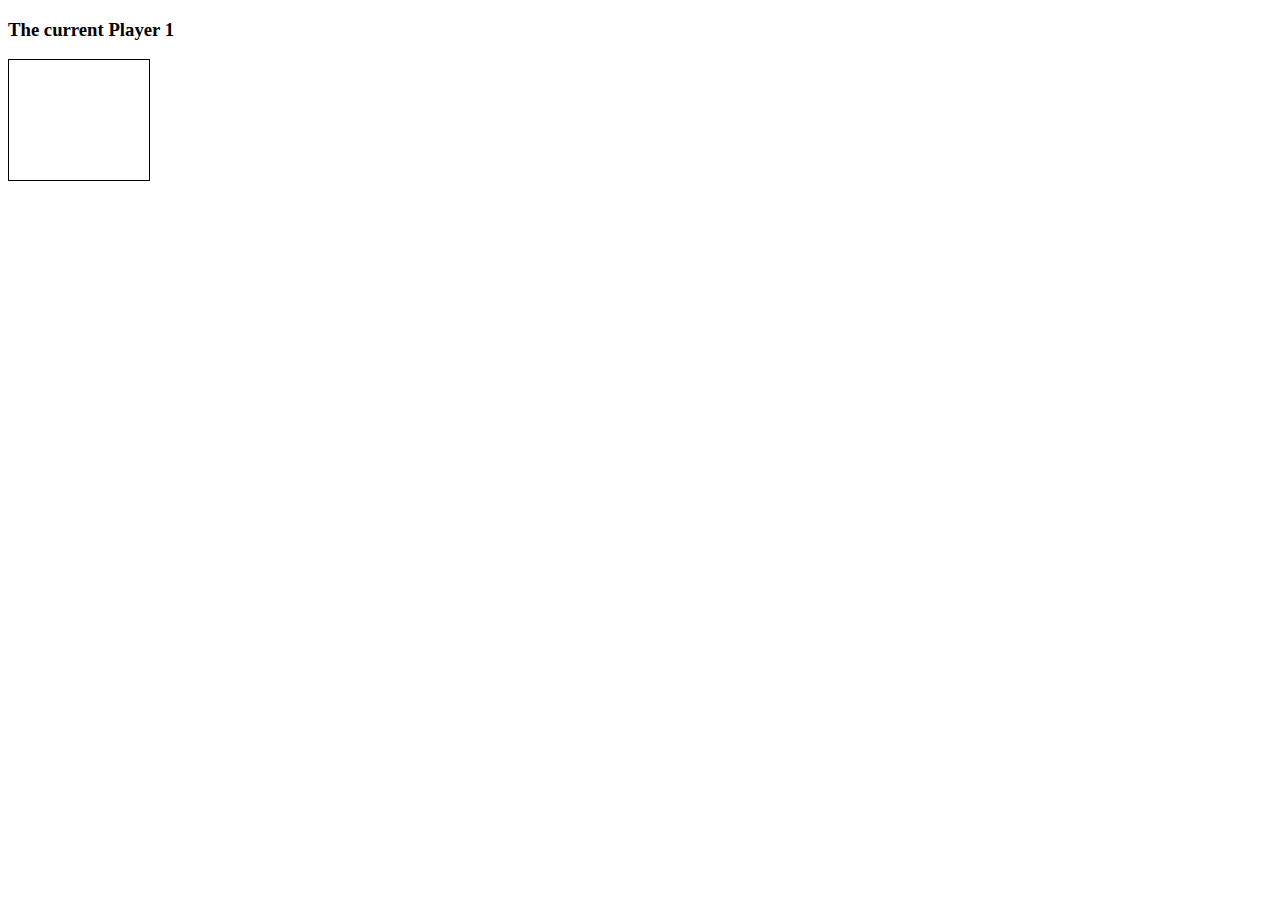
<file: connect_four/index.html>
<!DOCTYPE html>
<html lang="en">
  <head>
    <meta charset="UTF-8" />
    <meta name="viewport" content="width=device-width, initial-scale=1.0" />
    <link rel="stylesheet" href="style.css" />
    <script src="app.js"></script>
    <title>Connect Four</title>
  </head>
  <body>
    <h3>The current Player <span id="current-player">1</span></h3>

    <h3 id="result"></h3>

    <div class="grid">
      <div class="taken"></div>
      <div class="taken"></div>
      <div class="taken"></div>
      <div class="taken"></div>
      <div class="taken"></div>
      <div class="taken"></div>
      <div class="taken"></div>
      <div class="taken"></div>
      <div class="taken"></div>
      <div class="taken"></div>
      <div class="taken"></div>
      <div class="taken"></div>
      <div class="taken"></div>
      <div class="taken"></div>
      <div class="taken"></div>
      <div class="taken"></div>
      <div class="taken"></div>
      <div class="taken"></div>
      <div class="taken"></div>
      <div class="taken"></div>
      <div class="taken"></div>
      <div class="taken"></div>
      <div class="taken"></div>
      <div class="taken"></div>
      <div class="taken"></div>
      <div class="taken"></div>
      <div class="taken"></div>
      <div class="taken"></div>
      <div class="taken"></div>
      <div class="taken"></div>
      <div class="taken"></div>
      <div class="taken"></div>
      <div class="taken"></div>
      <div class="taken"></div>
      <div class="taken"></div>
      <div class="taken"></div>
      <div class="taken"></div>
      <div class="taken"></div>
      <div class="taken"></div>
      <div class="taken"></div>
      <div class="taken"></div>
      <div class="taken"></div>
    </div>
  </body>
</html>
</file>
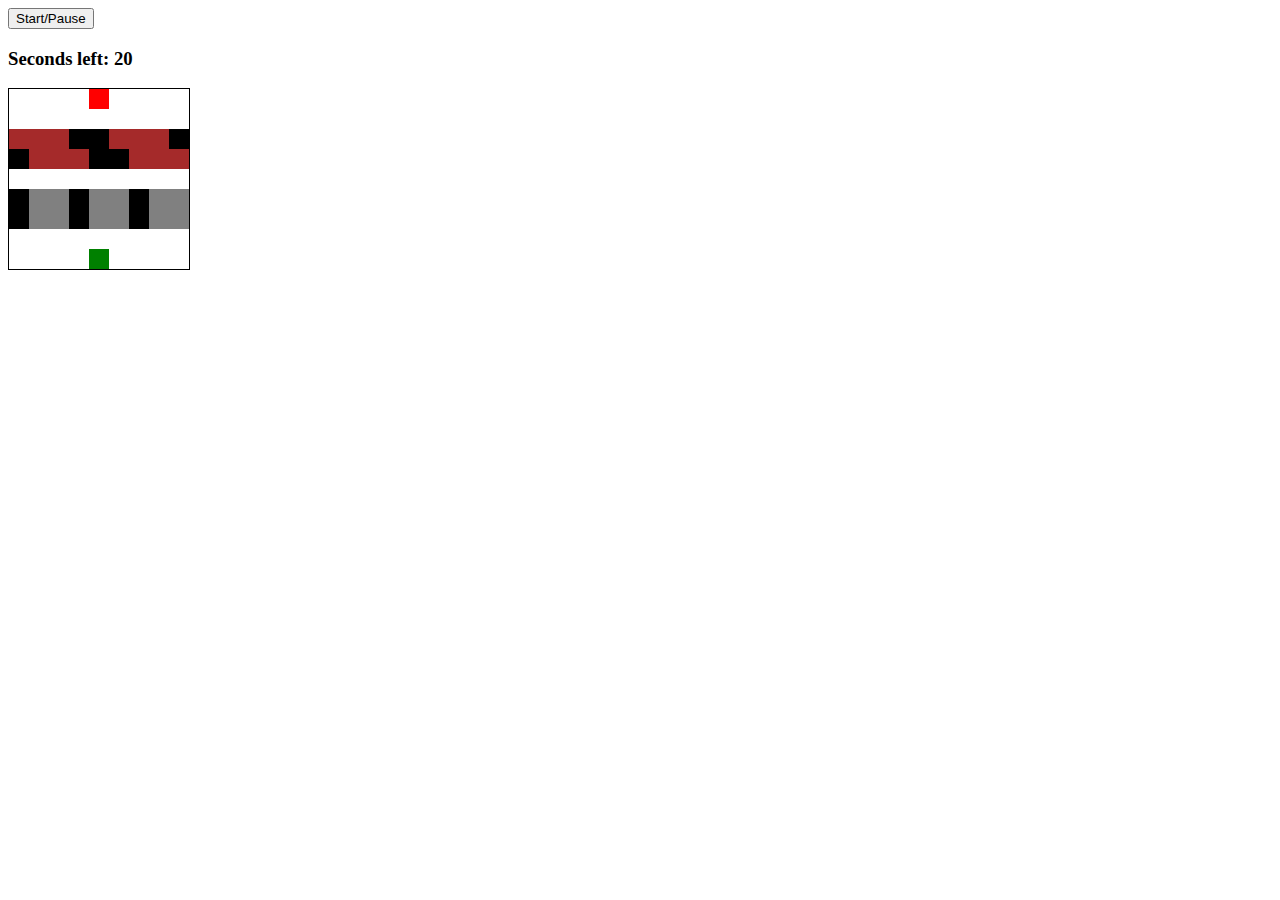
<file: frogger/index.html>
<!DOCTYPE html>
<html lang="en">
  <head>
    <meta charset="UTF-8" />
    <meta name="viewport" content="width=device-width, initial-scale=1.0" />
    <link rel="stylesheet" href="style.css" />
    <script src="app.js" charset="utf-8"></script>
    <title>Frogger</title>
  </head>
  <body>
    <button id="button">Start/Pause</button>
    <h3>Seconds left: <span id="time-left">20</span></h3>
    <h3 id="result"></h3>

    <div class="grid">
      <div></div>
      <div></div>
      <div></div>
      <div></div>
      <div class="ending-block"></div>
      <div></div>
      <div></div>
      <div></div>
      <div></div>
      <div></div>
      <div></div>
      <div></div>
      <div></div>
      <div></div>
      <div></div>
      <div></div>
      <div></div>
      <div></div>
      <div class="log-left l1"></div>
      <div class="log-left l2"></div>
      <div class="log-left l3"></div>
      <div class="log-left l4"></div>
      <div class="log-left l5"></div>
      <div class="log-left l1"></div>
      <div class="log-left l2"></div>
      <div class="log-left l3"></div>
      <div class="log-left l4"></div>
      <div class="log-right l5"></div>
      <div class="log-right l1"></div>
      <div class="log-right l2"></div>
      <div class="log-right l3"></div>
      <div class="log-right l4"></div>
      <div class="log-right l5"></div>
      <div class="log-right l1"></div>
      <div class="log-right l2"></div>
      <div class="log-right l3"></div>
      <div></div>
      <div></div>
      <div></div>
      <div></div>
      <div></div>
      <div></div>
      <div></div>
      <div></div>
      <div></div>
      <div class="car-right c1"></div>
      <div class="car-right c2"></div>
      <div class="car-right c3"></div>
      <div class="car-right c1"></div>
      <div class="car-right c2"></div>
      <div class="car-right c3"></div>
      <div class="car-right c1"></div>
      <div class="car-right c2"></div>
      <div class="car-right c3"></div>
      <div class="car-left c1"></div>
      <div class="car-left c2"></div>
      <div class="car-left c3"></div>
      <div class="car-left c1"></div>
      <div class="car-left c2"></div>
      <div class="car-left c3"></div>
      <div class="car-left c1"></div>
      <div class="car-left c2"></div>
      <div class="car-left c3"></div>
      <div></div>
      <div></div>
      <div></div>
      <div></div>
      <div></div>
      <div></div>
      <div></div>
      <div></div>
      <div></div>
      <div></div>
      <div></div>
      <div></div>
      <div></div>
      <div class="starting-block"></div>
      <div></div>
      <div></div>
      <div></div>
      <div></div>
    </div>
  </body>
</html>
</file>
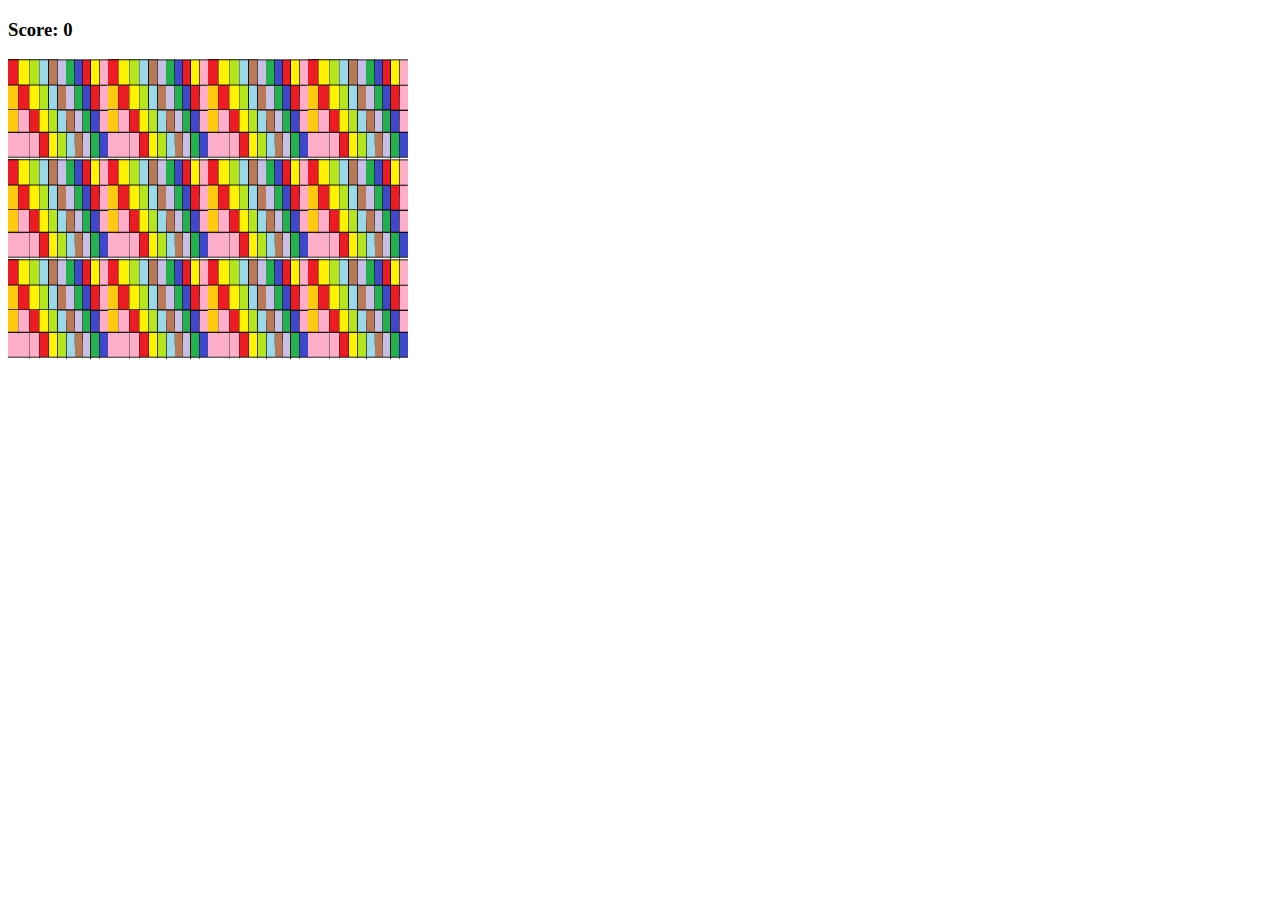
<file: memory_game/index.html>
<!DOCTYPE html>
<html lang="en">
  <head>
    <meta charset="UTF-8" />
    <meta name="viewport" content="width=device-width, initial-scale=1.0" />
    <title>Memory Game</title>
    <link rel="stylesheet" href="style.css" />
    <script src="app.js" charset="utf-8"></script>
  </head>
  <body>
    <h3>Score: <span id="result"></span></h3>

    <div class="grid"></div>
  </body>
</html>
</file>
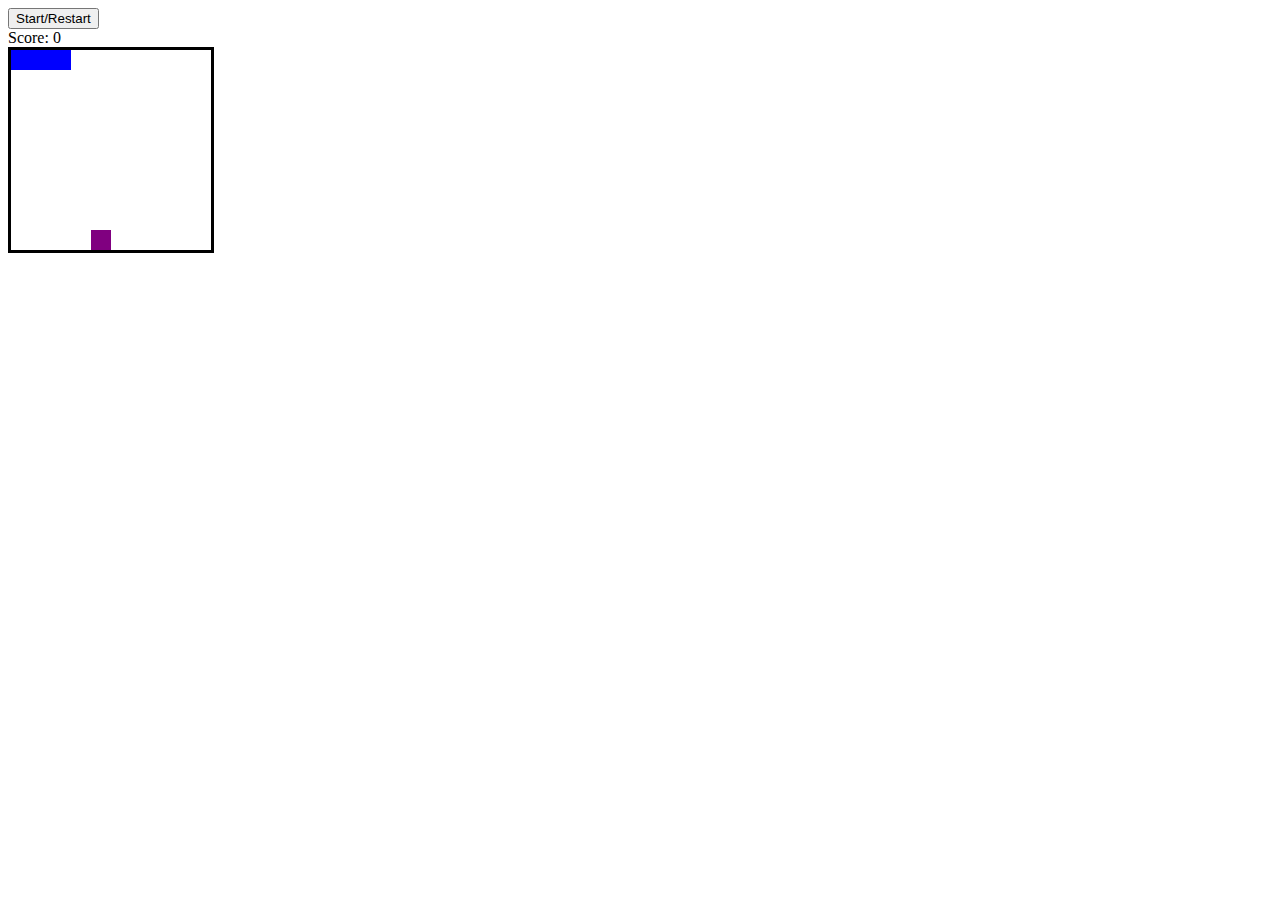
<file: snake_game/index.html>
<!DOCTYPE html>
<html lang="en">
  <head>
    <meta charset="UTF-8" />
    <meta name="viewport" content="width=device-width, initial-scale=1.0" />
    <script src="app.js"></script>
    <link rel="stylesheet" href="style.css" />
    <title>Snake Game</title>
  </head>
  <body>
    <button class="start">Start/Restart</button>
    <div class="score">Score: <span>0</span></div>
    <div class="grid">
      <div></div>
      <div></div>
      <div></div>
      <div></div>
      <div></div>
      <div></div>
      <div></div>
      <div></div>
      <div></div>
      <div></div>
      <div></div>
      <div></div>
      <div></div>
      <div></div>
      <div></div>
      <div></div>
      <div></div>
      <div></div>
      <div></div>
      <div></div>
      <div></div>
      <div></div>
      <div></div>
      <div></div>
      <div></div>
      <div></div>
      <div></div>
      <div></div>
      <div></div>
      <div></div>
      <div></div>
      <div></div>
      <div></div>
      <div></div>
      <div></div>
      <div></div>
      <div></div>
      <div></div>
      <div></div>
      <div></div>
      <div></div>
      <div></div>
      <div></div>
      <div></div>
      <div></div>
      <div></div>
      <div></div>
      <div></div>
      <div></div>
      <div></div>
      <div></div>
      <div></div>
      <div></div>
      <div></div>
      <div></div>
      <div></div>
      <div></div>
      <div></div>
      <div></div>
      <div></div>
      <div></div>
      <div></div>
      <div></div>
      <div></div>
      <div></div>
      <div></div>
      <div></div>
      <div></div>
      <div></div>
      <div></div>
      <div></div>
      <div></div>
      <div></div>
      <div></div>
      <div></div>
      <div></div>
      <div></div>
      <div></div>
      <div></div>
      <div></div>
      <div></div>
      <div></div>
      <div></div>
      <div></div>
      <div></div>
      <div></div>
      <div></div>
      <div></div>
      <div></div>
      <div></div>
      <div></div>
      <div></div>
      <div></div>
      <div></div>
      <div></div>
      <div></div>
      <div></div>
      <div></div>
      <div></div>
      <div></div>
    </div>
  </body>
</html>
</file>
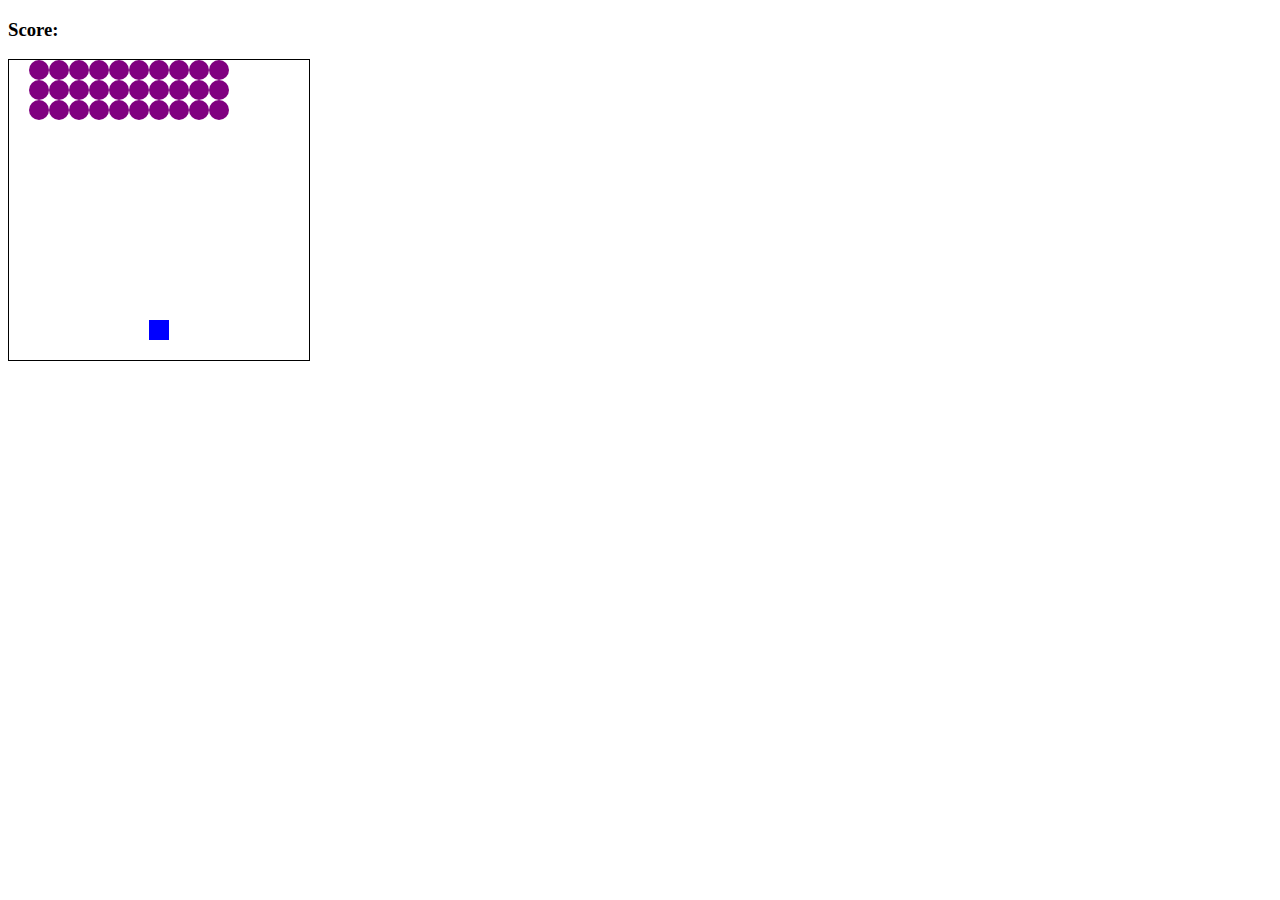
<file: space_invaders/index.html>
<!DOCTYPE html>
<html lang="en">
  <head>
    <meta charset="UTF-8" />
    <meta name="viewport" content="width=device-width, initial-scale=1.0" />
    <script src="app.js"></script>
    <link rel="stylesheet" href="style.css" />
    <title>Space Invaders</title>
  </head>
  <body>
    <h3>Score: <span id="result"></span></h3>
    <div class="grid">
      <div></div>
      <div></div>
      <div></div>
      <div></div>
      <div></div>
      <div></div>
      <div></div>
      <div></div>
      <div></div>
      <div></div>
      <div></div>
      <div></div>
      <div></div>
      <div></div>
      <div></div>
      <div></div>
      <div></div>
      <div></div>
      <div></div>
      <div></div>
      <div></div>
      <div></div>
      <div></div>
      <div></div>
      <div></div>
      <div></div>
      <div></div>
      <div></div>
      <div></div>
      <div></div>
      <div></div>
      <div></div>
      <div></div>
      <div></div>
      <div></div>
      <div></div>
      <div></div>
      <div></div>
      <div></div>
      <div></div>
      <div></div>
      <div></div>
      <div></div>
      <div></div>
      <div></div>
      <div></div>
      <div></div>
      <div></div>
      <div></div>
      <div></div>
      <div></div>
      <div></div>
      <div></div>
      <div></div>
      <div></div>
      <div></div>
      <div></div>
      <div></div>
      <div></div>
      <div></div>
      <div></div>
      <div></div>
      <div></div>
      <div></div>
      <div></div>
      <div></div>
      <div></div>
      <div></div>
      <div></div>
      <div></div>
      <div></div>
      <div></div>
      <div></div>
      <div></div>
      <div></div>
      <div></div>
      <div></div>
      <div></div>
      <div></div>
      <div></div>
      <div></div>
      <div></div>
      <div></div>
      <div></div>
      <div></div>
      <div></div>
      <div></div>
      <div></div>
      <div></div>
      <div></div>
      <div></div>
      <div></div>
      <div></div>
      <div></div>
      <div></div>
      <div></div>
      <div></div>
      <div></div>
      <div></div>
      <div></div>
      <div></div>
      <div></div>
      <div></div>
      <div></div>
      <div></div>
      <div></div>
      <div></div>
      <div></div>
      <div></div>
      <div></div>
      <div></div>
      <div></div>
      <div></div>
      <div></div>
      <div></div>
      <div></div>
      <div></div>
      <div></div>
      <div></div>
      <div></div>
      <div></div>
      <div></div>
      <div></div>
      <div></div>
      <div></div>
      <div></div>
      <div></div>
      <div></div>
      <div></div>
      <div></div>
      <div></div>
      <div></div>
      <div></div>
      <div></div>
      <div></div>
      <div></div>
      <div></div>
      <div></div>
      <div></div>
      <div></div>
      <div></div>
      <div></div>
      <div></div>
      <div></div>
      <div></div>
      <div></div>
      <div></div>
      <div></div>
      <div></div>
      <div></div>
      <div></div>
      <div></div>
      <div></div>
      <div></div>
      <div></div>
      <div></div>
      <div></div>
      <div></div>
      <div></div>
      <div></div>
      <div></div>
      <div></div>
      <div></div>
      <div></div>
      <div></div>
      <div></div>
      <div></div>
      <div></div>
      <div></div>
      <div></div>
      <div></div>
      <div></div>
      <div></div>
      <div></div>
      <div></div>
      <div></div>
      <div></div>
      <div></div>
      <div></div>
      <div></div>
      <div></div>
      <div></div>
      <div></div>
      <div></div>
      <div></div>
      <div></div>
      <div></div>
      <div></div>
      <div></div>
      <div></div>
      <div></div>
      <div></div>
      <div></div>
      <div></div>
      <div></div>
      <div></div>
      <div></div>
      <div></div>
      <div></div>
      <div></div>
      <div></div>
      <div></div>
      <div></div>
      <div></div>
      <div></div>
      <div></div>
      <div></div>
      <div></div>
      <div></div>
      <div></div>
      <div></div>
      <div></div>
      <div></div>
      <div></div>
      <div></div>
      <div></div>
      <div></div>
      <div></div>
      <div></div>
      <div></div>
      <div></div>
      <div></div>
      <div></div>
      <div></div>
      <div></div>
    </div>
  </body>
</html>
</file>
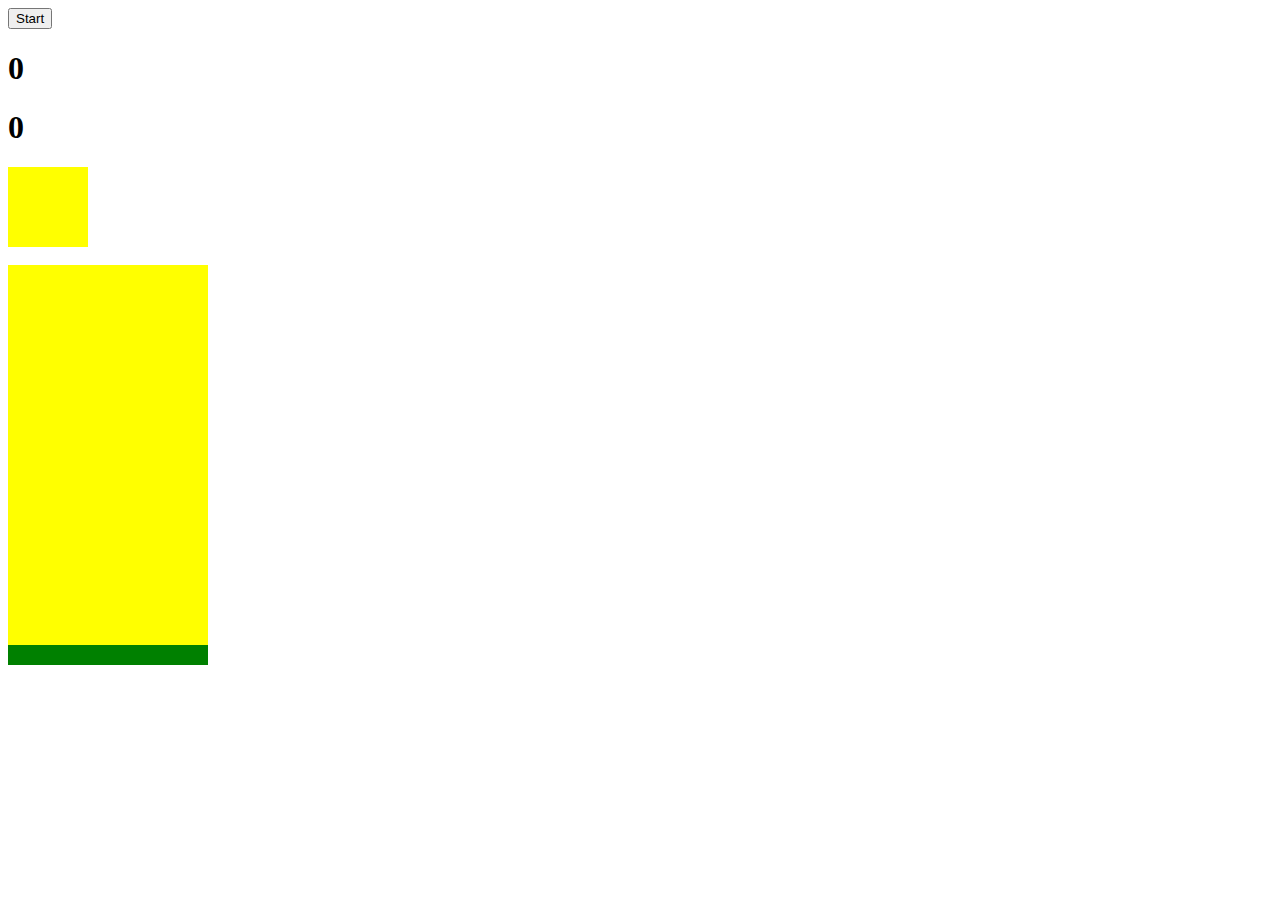
<file: tetris/index.html>
<!DOCTYPE html>
<html lang="en">
  <head>
    <meta charset="UTF-8" />
    <meta name="viewport" content="width=device-width, initial-scale=1.0" />
    <link rel="stylesheet" href="style.css" />
    <script src="app.js"></script>
    <title>Tetris</title>
  </head>
  <body>
    <button>Start</button>

    <h1 class="score-display">0</h1>
    <h1 class="lines-display">0</h1>

    <div class="previous-shape">
      <div class="previous-grid">
        <div></div>
        <div></div>
        <div></div>
        <div></div>
        <div></div>
        <div></div>
        <div></div>
        <div></div>
        <div></div>
        <div></div>
        <div></div>
        <div></div>
        <div></div>
        <div></div>
        <div></div>
        <div></div>
      </div>
    </div>
    <br />
    <div class="game">
      <div class="grid">
        <div></div>
        <div></div>
        <div></div>
        <div></div>
        <div></div>
        <div></div>
        <div></div>
        <div></div>
        <div></div>
        <div></div>
        <div></div>
        <div></div>
        <div></div>
        <div></div>
        <div></div>
        <div></div>
        <div></div>
        <div></div>
        <div></div>
        <div></div>
        <div></div>
        <div></div>
        <div></div>
        <div></div>
        <div></div>
        <div></div>
        <div></div>
        <div></div>
        <div></div>
        <div></div>
        <div></div>
        <div></div>
        <div></div>
        <div></div>
        <div></div>
        <div></div>
        <div></div>
        <div></div>
        <div></div>
        <div></div>
        <div></div>
        <div></div>
        <div></div>
        <div></div>
        <div></div>
        <div></div>
        <div></div>
        <div></div>
        <div></div>
        <div></div>
        <div></div>
        <div></div>
        <div></div>
        <div></div>
        <div></div>
        <div></div>
        <div></div>
        <div></div>
        <div></div>
        <div></div>
        <div></div>
        <div></div>
        <div></div>
        <div></div>
        <div></div>
        <div></div>
        <div></div>
        <div></div>
        <div></div>
        <div></div>
        <div></div>
        <div></div>
        <div></div>
        <div></div>
        <div></div>
        <div></div>
        <div></div>
        <div></div>
        <div></div>
        <div></div>
        <div></div>
        <div></div>
        <div></div>
        <div></div>
        <div></div>
        <div></div>
        <div></div>
        <div></div>
        <div></div>
        <div></div>
        <div></div>
        <div></div>
        <div></div>
        <div></div>
        <div></div>
        <div></div>
        <div></div>
        <div></div>
        <div></div>
        <div></div>
        <div></div>
        <div></div>
        <div></div>
        <div></div>
        <div></div>
        <div></div>
        <div></div>
        <div></div>
        <div></div>
        <div></div>
        <div></div>
        <div></div>
        <div></div>
        <div></div>
        <div></div>
        <div></div>
        <div></div>
        <div></div>
        <div></div>
        <div></div>
        <div></div>
        <div></div>
        <div></div>
        <div></div>
        <div></div>
        <div></div>
        <div></div>
        <div></div>
        <div></div>
        <div></div>
        <div></div>
        <div></div>
        <div></div>
        <div></div>
        <div></div>
        <div></div>
        <div></div>
        <div></div>
        <div></div>
        <div></div>
        <div></div>
        <div></div>
        <div></div>
        <div></div>
        <div></div>
        <div></div>
        <div></div>
        <div></div>
        <div></div>
        <div></div>
        <div></div>
        <div></div>
        <div></div>
        <div></div>
        <div></div>
        <div></div>
        <div></div>
        <div></div>
        <div></div>
        <div></div>
        <div></div>
        <div></div>
        <div></div>
        <div></div>
        <div></div>
        <div></div>
        <div></div>
        <div></div>
        <div></div>
        <div></div>
        <div></div>
        <div></div>
        <div></div>
        <div></div>
        <div></div>
        <div></div>
        <div></div>
        <div></div>
        <div></div>
        <div></div>
        <div></div>
        <div></div>
        <div></div>
        <div></div>
        <div></div>
        <div></div>
        <div></div>
        <div></div>
        <div></div>
        <div></div>
        <div class="block3"></div>
        <div class="block3"></div>
        <div class="block3"></div>
        <div class="block3"></div>
        <div class="block3"></div>
        <div class="block3"></div>
        <div class="block3"></div>
        <div class="block3"></div>
        <div class="block3"></div>
        <div class="block3"></div>
      </div>
    </div>
  </body>
</html>
</file>
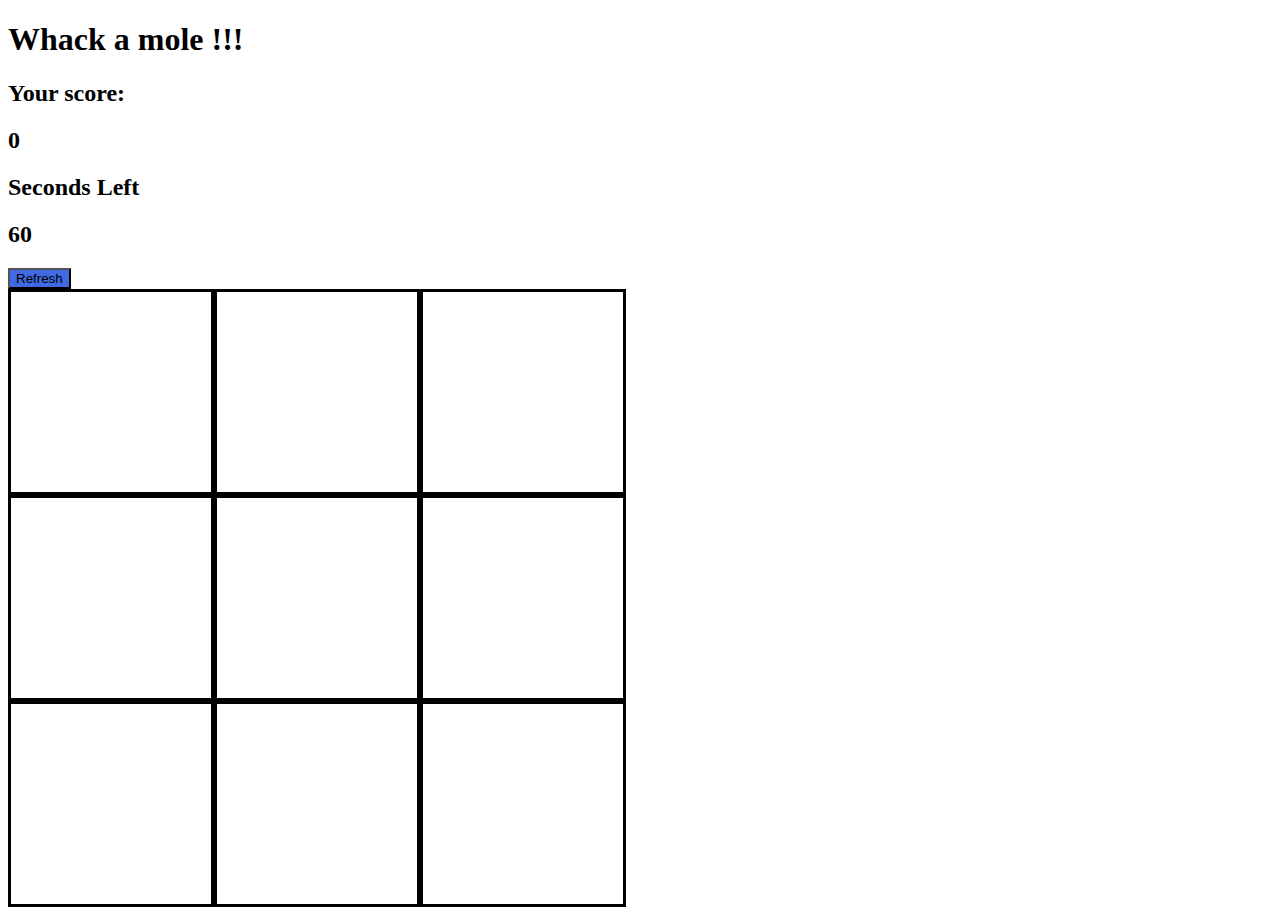
<file: whack_a_mole/index.html>
<!DOCTYPE html>
<html lang="en">
  <head>
    <meta charset="UTF-8" />
    <meta name="viewport" content="width=device-width, initial-scale=1.0" />
    <title>Whack A Mole</title>
    <link rel="stylesheet" href="style.css" />
  </head>
  <body>
    <h1>Whack a mole !!!</h1>

    <h2>Your score:</h2>
    <h2 id="score">0</h2>

    <h2>Seconds Left</h2>
    <h2 id="time-left">60</h2>

    <input
      type="button"
      value="Refresh"
      onclick="location.reload()"
      class="button"
    />

    <div class="grid">
      <div class="square" id="1"></div>
      <div class="square" id="2"></div>
      <div class="square" id="3"></div>
      <div class="square" id="4"></div>
      <div class="square" id="5"></div>
      <div class="square" id="6"></div>
      <div class="square" id="7"></div>
      <div class="square" id="8"></div>
      <div class="square" id="9"></div>
    </div>
  </body>
  <script src="app.js"></script>
</html>
</file>
<file: connect_four/style.css>
.grid {
  border: 1px solid;
  display: flex;
  flex-wrap: wrap;
  height: 120px;
  width: 140px;
}

.grid div {
  height: 20px;
  width: 20px;
}

.player-one {
  background-color: red;
  border-radius: 10px;
}

.player-two {
  background-color: blue;
  border-radius: 10px;
}
</file>
<file: frogger/style.css>
.grid {
  border: 1px solid;
  display: flex;
  flex-wrap: wrap;
  height: 180px;
  width: 180px;
}

.grid div {
  height: 20px;
  width: 20px;
}

.ending-block {
  background-color: red;
}

.starting-block {
  background-color: blue;
}

.c1 {
  background-color: black;
}

.c2,
.c3 {
  background-color: grey;
}

.l1,
.l2,
.l3 {
  background-color: brown;
}

.l4,
.l5 {
  background-color: black;
}

.frog {
  background-color: green;
}
</file>
<file: memory_game/style.css>
.grid {
  display: flex;
  flex-wrap: wrap;
  height: 300px;
  width: 400px;
  margin-right: 15px;
}
</file>
<file: snake_game/style.css>
.grid {
  width: 200px;
  height: 200px;
  display: flex;
  flex-wrap: wrap;
  border-style: solid;
}

.grid div {
  width: 20px;
  height: 20px;
}

.snake {
  background-color: blue;
}

.apple {
  background-color: purple;
}
</file>
<file: space_invaders/style.css>
.grid {
  display: flex;
  flex-wrap: wrap;
  border: solid 1px;
  width: 300px;
  height: 300px;
}

.grid div {
  width: 20px;
  height: 20px;
}

.shooter {
  background-color: blue;
}

.invader {
  background-color: purple;
  border-radius: 10px;
}

.boom {
  background-color: red;
}

.laser {
  background-color: orange;
}
</file>
<file: tetris/style.css>
div {
  background-color: yellow;
  height: 20px;
  width: 20px;
}

.grid {
  background-color: blue;
  height: 400px;
  width: 200px;
  display: flex;
  flex-wrap: wrap;
}

.previous-grid {
  height: 80px;
  width: 80px;
  display: flex;
  flex-wrap: wrap;
}

.previous-shape {
  height: 80px;
  width: 80px;
}

.block {
  background-color: blue;
}

.block2 {
  background-color: purple;
}

.block3 {
  background-color: green;
}
</file>
<file: whack_a_mole/style.css>
.square {
  width: 200px;
  height: 200px;
  border-style: solid;
  border-color: black;
}

.grid {
  display: flex;
  flex-flow: row wrap;
  justify-content: center;
  align-content: center;
  width: 618px;
  height: 618px;
}

.mole {
  background-image: url(images/mole.jpg);
  background-size: cover;
}

.button {
  background-color: royalblue;
}
</file>
